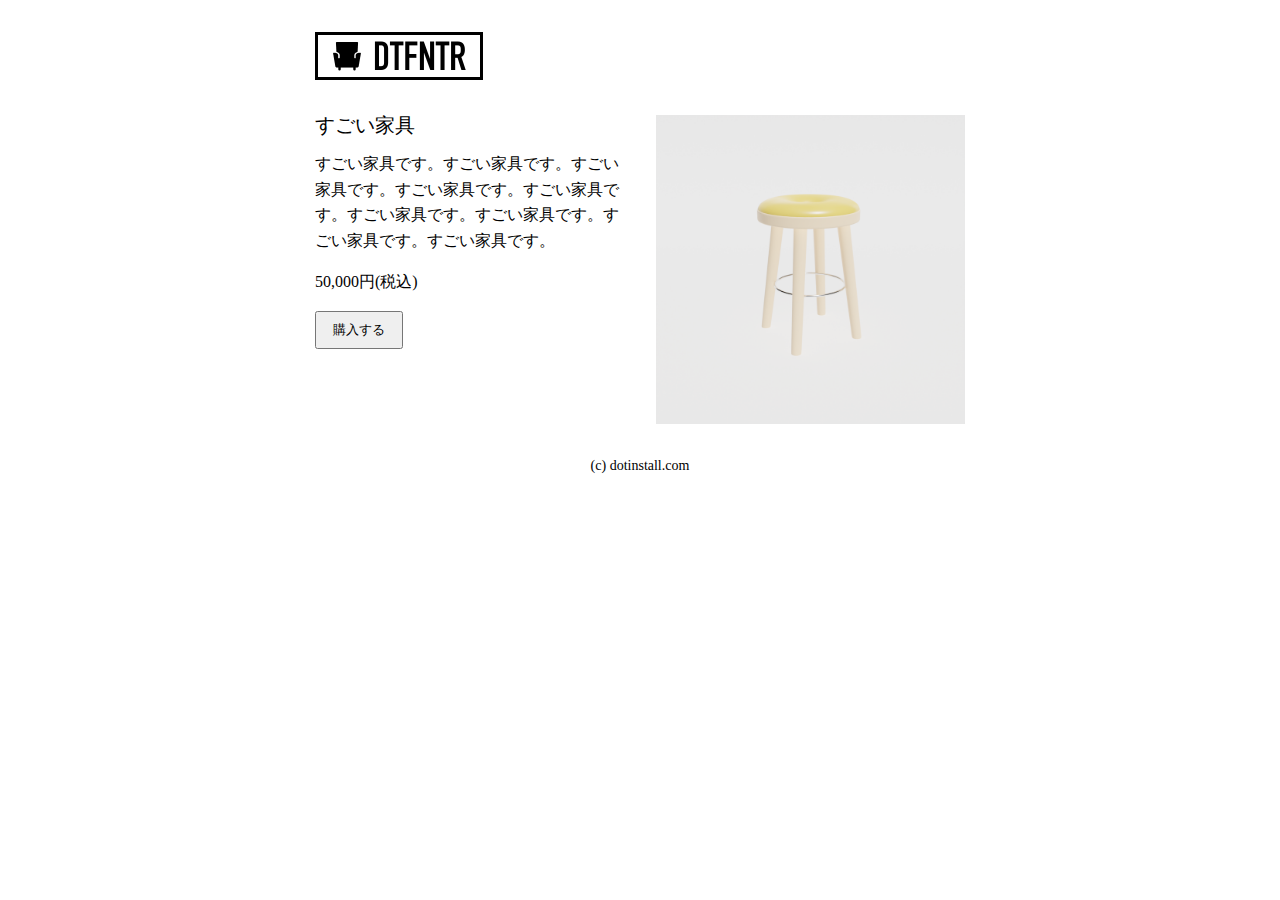
<file: product-1.html>
<!DOCTYPE html>
<html lang="ja">
<head>
  <meta charset="UTF-8">
  <meta http-equiv="X-UA-Compatible" content="IE=edge">
  <meta name="viewport" content="width=device-width, initial-scale=1.0">
  <title>DTFNTR - 目黒のアンティーク家具専門店</title>
  <link rel="icon" href="favicon.png">
  <link rel="stylesheet" href="style/product.css">
  <link rel="stylesheet" href="reset.css">
</head>
<body>
  <div class="container">
    <div class="max">
      <header>
        <h1><a href="index.html"><img src="logo.png" alt=""></a></h1>
      </header>
      <main>
        <div class="furniture">
          <div class="img">
            <img src="product-1.png" alt="">
          </div>
          <div class="explanation">
            <h3>すごい家具</h3>
            <p>すごい家具です。すごい家具です。すごい家具です。すごい家具です。すごい家具です。すごい家具です。すごい家具です。すごい家具です。すごい家具です。</p>
            <p>50,000円(税込)</p>
            <button>購入する</button>
          </div>
        </div>
      </main>
      <footer>
        <p>(c) dotinstall.com</p>
      </footer>
    </div>
  </div>
</body>
</html>
</file>
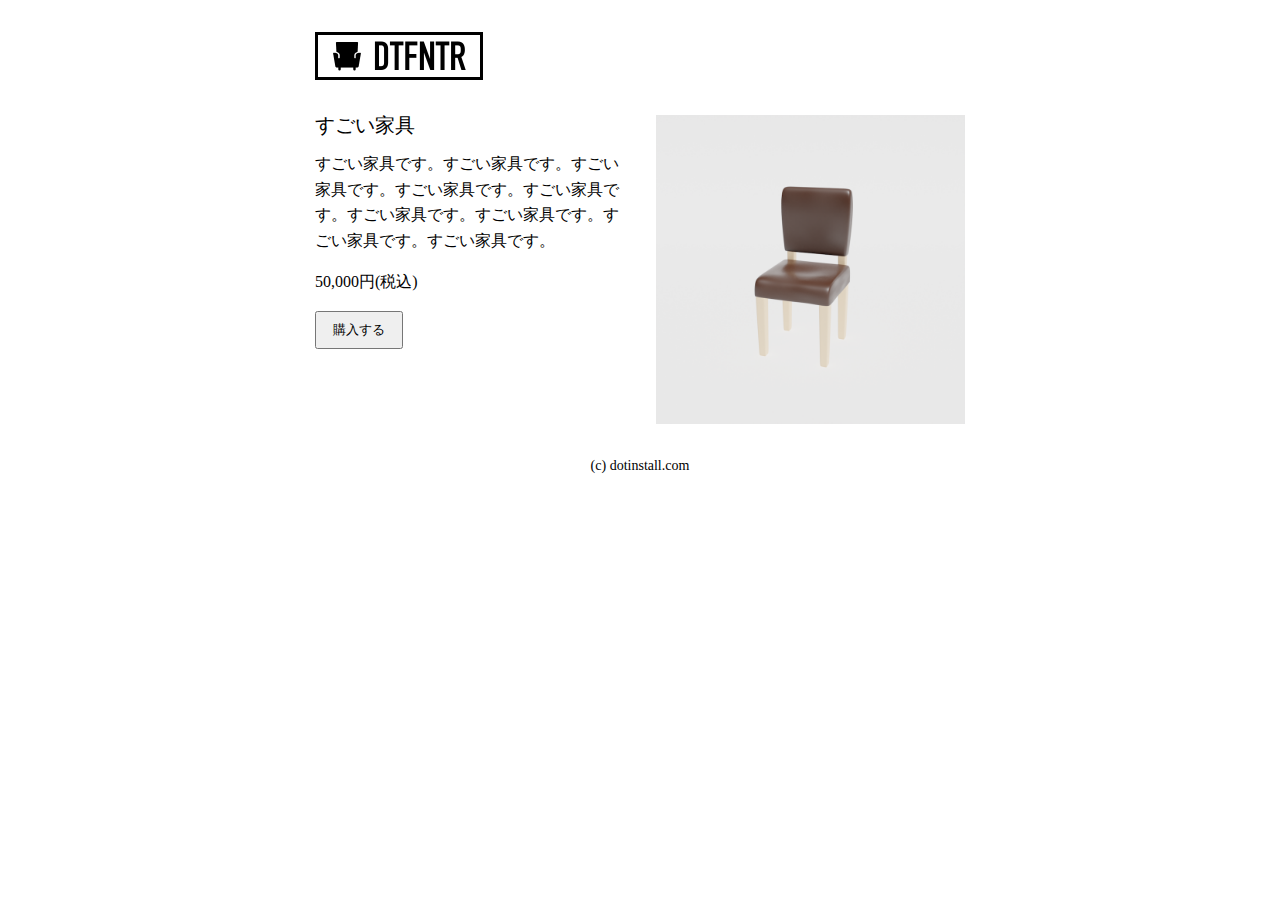
<file: product-2.html>
<!DOCTYPE html>
<html lang="ja">
<head>
  <meta charset="UTF-8">
  <meta http-equiv="X-UA-Compatible" content="IE=edge">
  <meta name="viewport" content="width=device-width, initial-scale=1.0">
  <title>DTFNTR - 目黒のアンティーク家具専門店</title>
  <link rel="icon" href="favicon.png">
  <link rel="stylesheet" href="style/product.css">
  <link rel="stylesheet" href="reset.css">
</head>
<body>
  <div class="container">
    <div class="max">
      <header>
        <h1><a href="index.html"><img src="logo.png" alt=""></a></h1>
      </header>
      <main>
        <div class="furniture">
          <div class="img">
            <img src="product-2.png" alt="">
          </div>
          <div class="explanation">
            <h3>すごい家具</h3>
            <p>すごい家具です。すごい家具です。すごい家具です。すごい家具です。すごい家具です。すごい家具です。すごい家具です。すごい家具です。すごい家具です。</p>
            <p>50,000円(税込)</p>
            <button>購入する</button>
          </div>
        </div>
      </main>
      <footer>
        <p>(c) dotinstall.com</p>
      </footer>
    </div>
  </div>
</body>
</html>
</file>
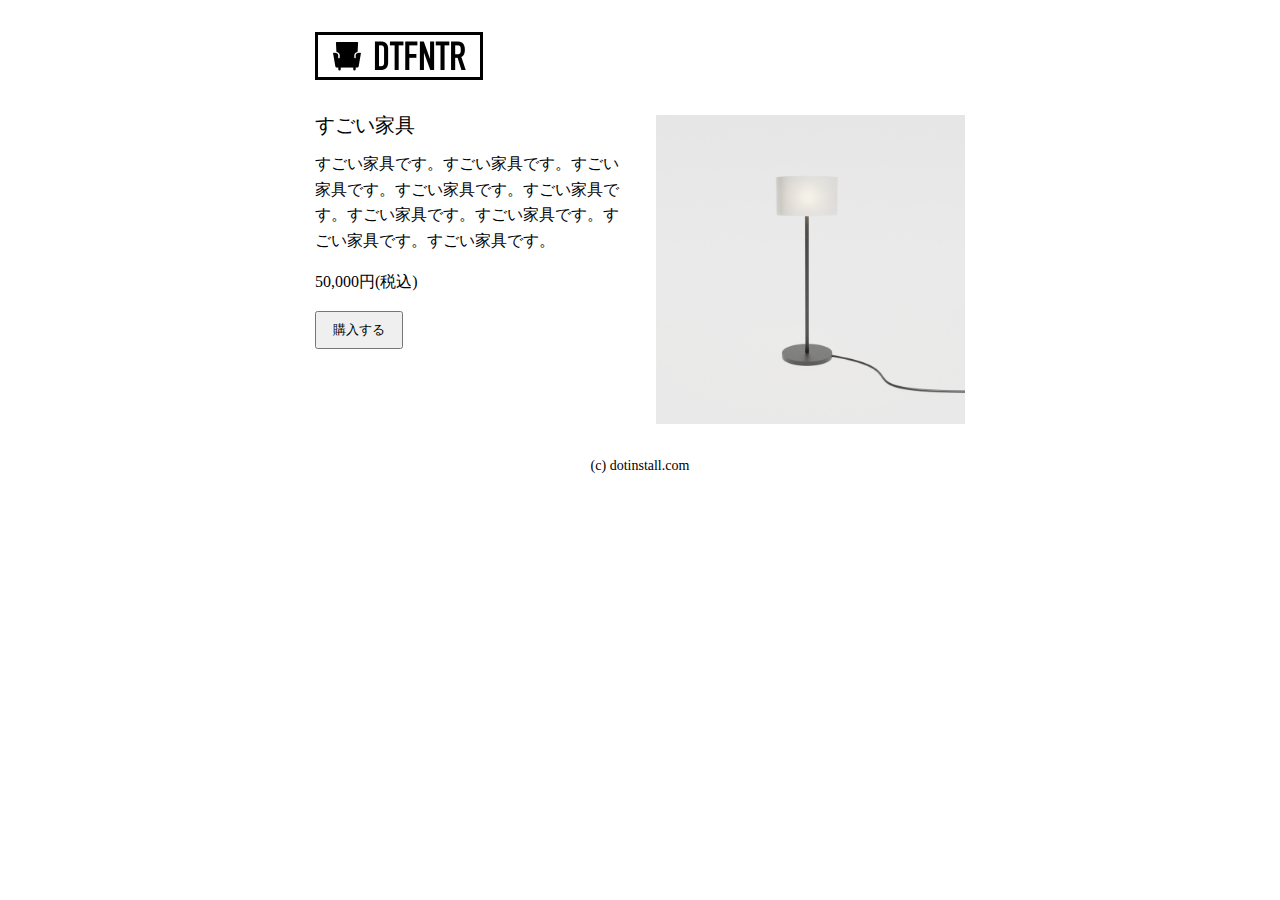
<file: product-3.html>
<!DOCTYPE html>
<html lang="ja">
<head>
  <meta charset="UTF-8">
  <meta http-equiv="X-UA-Compatible" content="IE=edge">
  <meta name="viewport" content="width=device-width, initial-scale=1.0">
  <title>DTFNTR - 目黒のアンティーク家具専門店</title>
  <link rel="icon" href="favicon.png">
  <link rel="stylesheet" href="style/product.css">
  <link rel="stylesheet" href="reset.css">
</head>
<body>
  <div class="container">
    <div class="max">
      <header>
        <h1><a href="index.html"><img src="logo.png" alt=""></a></h1>
      </header>
      <main>
        <div class="furniture">
          <div class="img">
            <img src="product-3.png" alt="">
          </div>
          <div class="explanation">
            <h3>すごい家具</h3>
            <p>すごい家具です。すごい家具です。すごい家具です。すごい家具です。すごい家具です。すごい家具です。すごい家具です。すごい家具です。すごい家具です。</p>
            <p>50,000円(税込)</p>
            <button>購入する</button>
          </div>
        </div>
      </main>
      <footer>
        <p>(c) dotinstall.com</p>
      </footer>
    </div>
  </div>
</body>
</html>
</file>
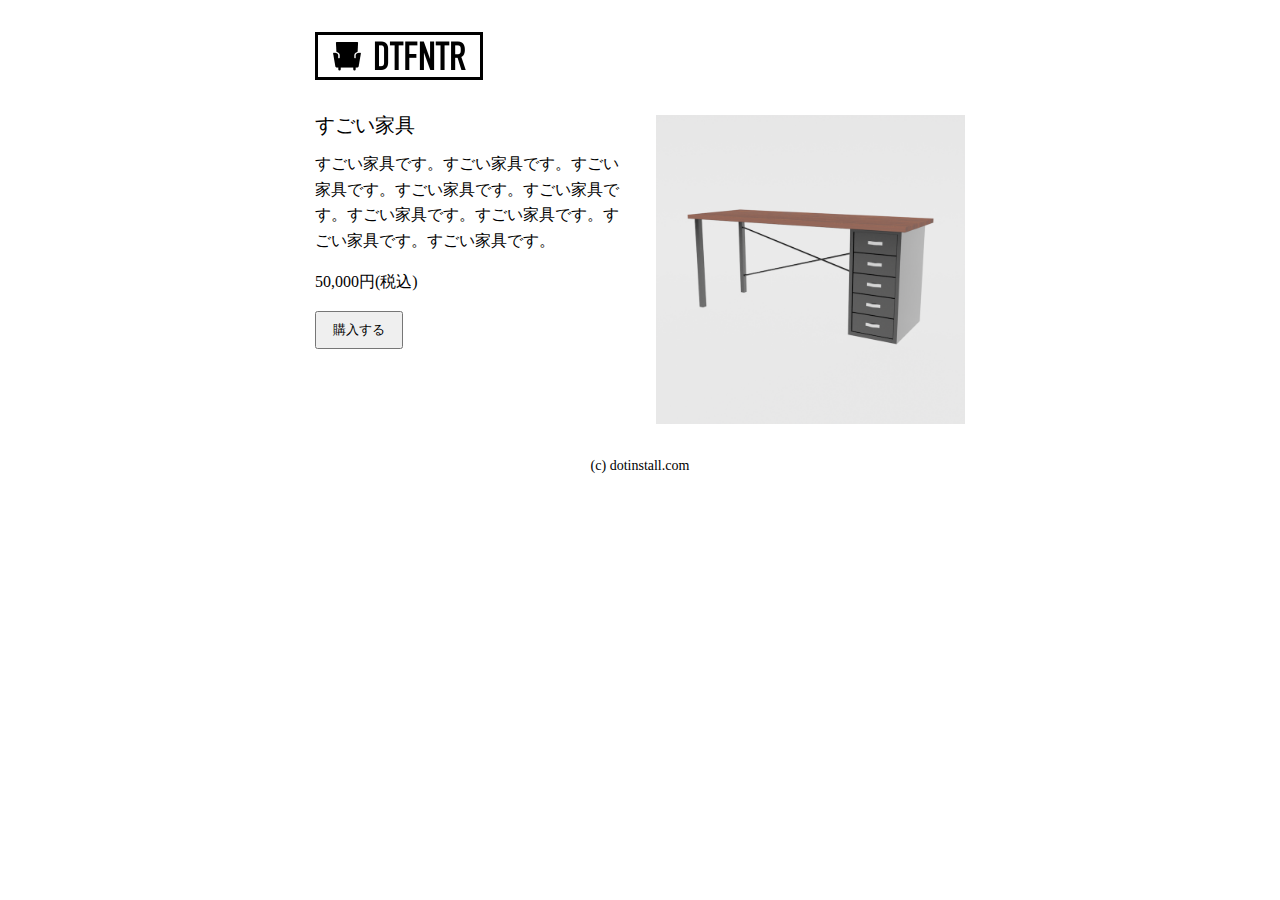
<file: product-5.html>
<!DOCTYPE html>
<html lang="ja">
<head>
  <meta charset="UTF-8">
  <meta http-equiv="X-UA-Compatible" content="IE=edge">
  <meta name="viewport" content="width=device-width, initial-scale=1.0">
  <title>DTFNTR - 目黒のアンティーク家具専門店</title>
  <link rel="icon" href="favicon.png">
  <link rel="stylesheet" href="style/product.css">
  <link rel="stylesheet" href="reset.css">
</head>
<body>
  <div class="container">
    <div class="max">
      <header>
        <h1><a href="index.html"><img src="logo.png" alt=""></a></h1>
      </header>
      <main>
        <div class="furniture">
          <div class="img">
            <img src="product-5.png" alt="">
          </div>
          <div class="explanation">
            <h3>すごい家具</h3>
            <p>すごい家具です。すごい家具です。すごい家具です。すごい家具です。すごい家具です。すごい家具です。すごい家具です。すごい家具です。すごい家具です。</p>
            <p>50,000円(税込)</p>
            <button>購入する</button>
          </div>
        </div>
      </main>
      <footer>
        <p>(c) dotinstall.com</p>
      </footer>
    </div>
  </div>
</body>
</html>
</file>
<file: style/product.css>
@charset "utf-8";
.container{
  margin: 32px;
}
.max{
  max-width: 650px;
  margin: 0 auto;
}
header h1 img{
  height: 48px;
}
main{
  margin-top: 32px;
}
.furniture{
  display: flex;
  gap: 32px;
}
main .img{
  order: 2;
  flex: 1;
}
main img{
  width: 100%;
}
main .explanation{
  flex: 1;
}
main .explanation h3{
  font-size: 20px;
}
main .explanation p{
  margin-top: 16px;
  font-size: 16px;
  line-height: 1.6;
}
main .explanation button{
  margin-top: 16px;
  padding: 8px 16px;
  cursor: pointer;
}
footer p{
  margin-top: 32px;
  text-align: center;
}
</file>
